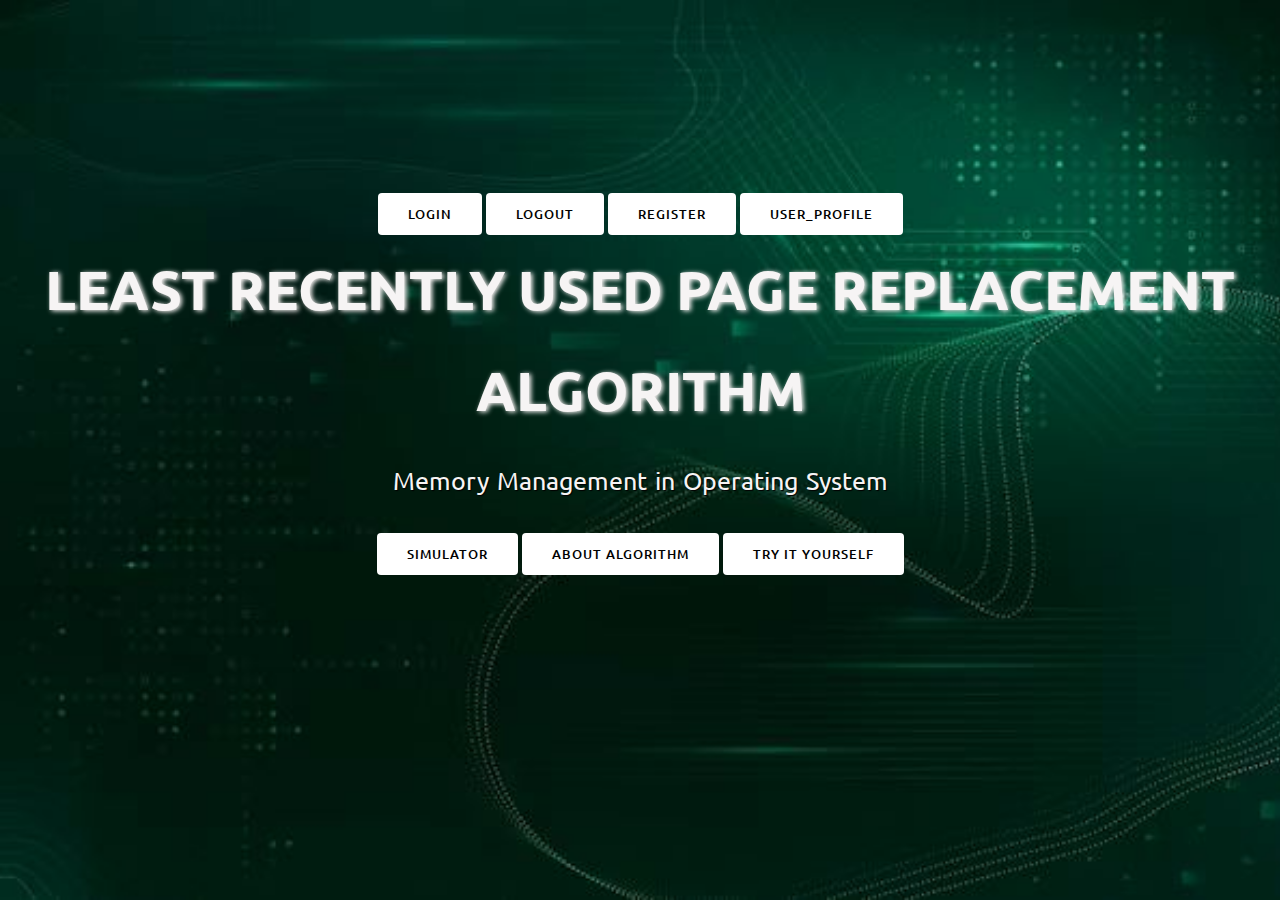
<file: LRU/index.html>
<!DOCTYPE html>
<html>
<head>
	<title></title>
	<link rel="stylesheet" type="text/css" href="style.css">
</head>
<body>
<header>
	<main>
		<section>
			<a href="login.php" class="btnfour">Login</a>
			<a href="logout.php" class="btnsix">Logout</a>
			<a href="register.php" class="btnfive">Register</a>
			<a href="userprofile.php" class="btnseven">User_Profile</a>
<!-- Giving heading and margin to it -->

			<h1>Least Recently Used Page Replacement <span class="change_content"> </span> <span style="margin-top: -10px;">  </span> </h1>
			<h1>Algorithm<span class="change_content"> </span> <span style="margin-top: -10px;"> </span> </h1><br>
			<p>Memory Management in Operating System</p><br>
<!-- Creating link to go to the next webpage -->
			<a href="stylesheet.html" class="btnone">Simulator</a>
			<a href="Algorithm.html" class="btntwo">About Algorithm</a>
			<a href="Yourself.html" class="btnthree">Try It Yourself</a>
		</section>
	</main>
</header>
</body>
</html>
</file>
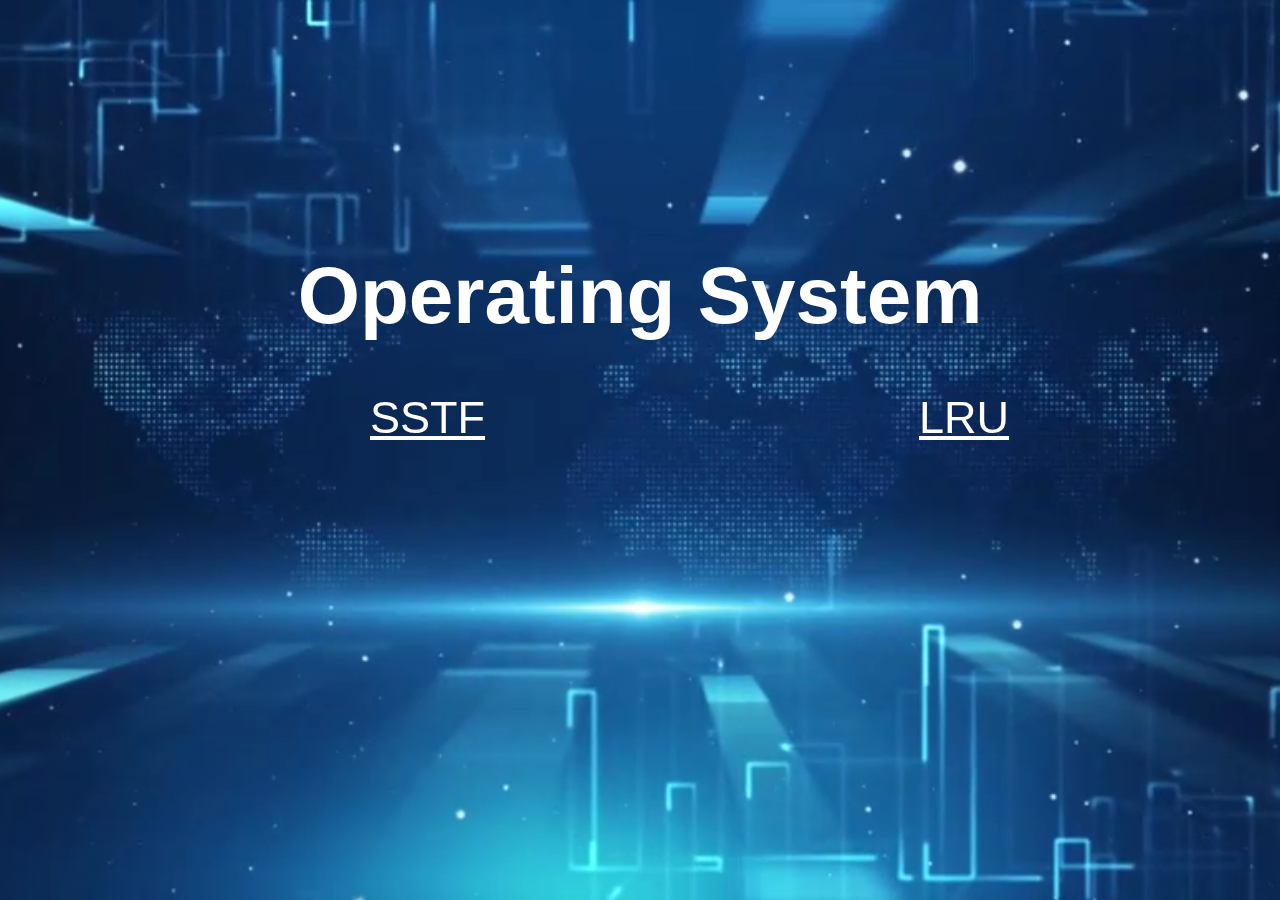
<file: main_page.html>
<!DOCTYPE html>
<html>
    <head>
        <style>
            body {
			margin: 0;
			padding: 0;
		}
		#video-background {
			position: fixed;
			top: 0;
			right: 0;
			bottom: 0;
			left: 0;
			overflow: hidden;
			z-index: -100;
		}
		#video-background video {
			position: absolute;
			top: 50%;
			left: 50%;
			min-width: 100%;
			min-height: 100%;
			width: auto;
			height: auto;
			transform: translateX(-50%) translateY(-50%);
		}
            h1{
                font-family: 'Ubuntu', sans-serif;
                font-size: 80px;
                text-align: center;
                margin: 250px 0 50px 0;
                color: rgb(255, 255, 255);
            }
            .btn-1{
                font-family: 'Ubuntu', sans-serif;
                font-size: 45px;
                text-align: center;
                margin-left: 370px;
                color: rgb(255, 255, 255);
            }
            .btn-2{
                font-family: 'Ubuntu', sans-serif;
                font-size: 45px;
                text-align: center;
                margin-left: 430px;
                margin-bottom: -150px;
                color: rgb(255, 255, 255);
            }
        </style>
    </head>
    <body>
        <header>
            <div id="video-background">
                <video autoplay loop muted>
                    <source src="os-1.mp4" type="video/mp4">
                </video>
            </div>
            <main>
                <h1>Operating System</h1>
                <a href="SSTF/index.html" class="btn-1">SSTF</a>
	        <a href="LRU/index.html" class="btn-2">LRU</a>
            </main>
        </header>
    </body>
</html>
</file>
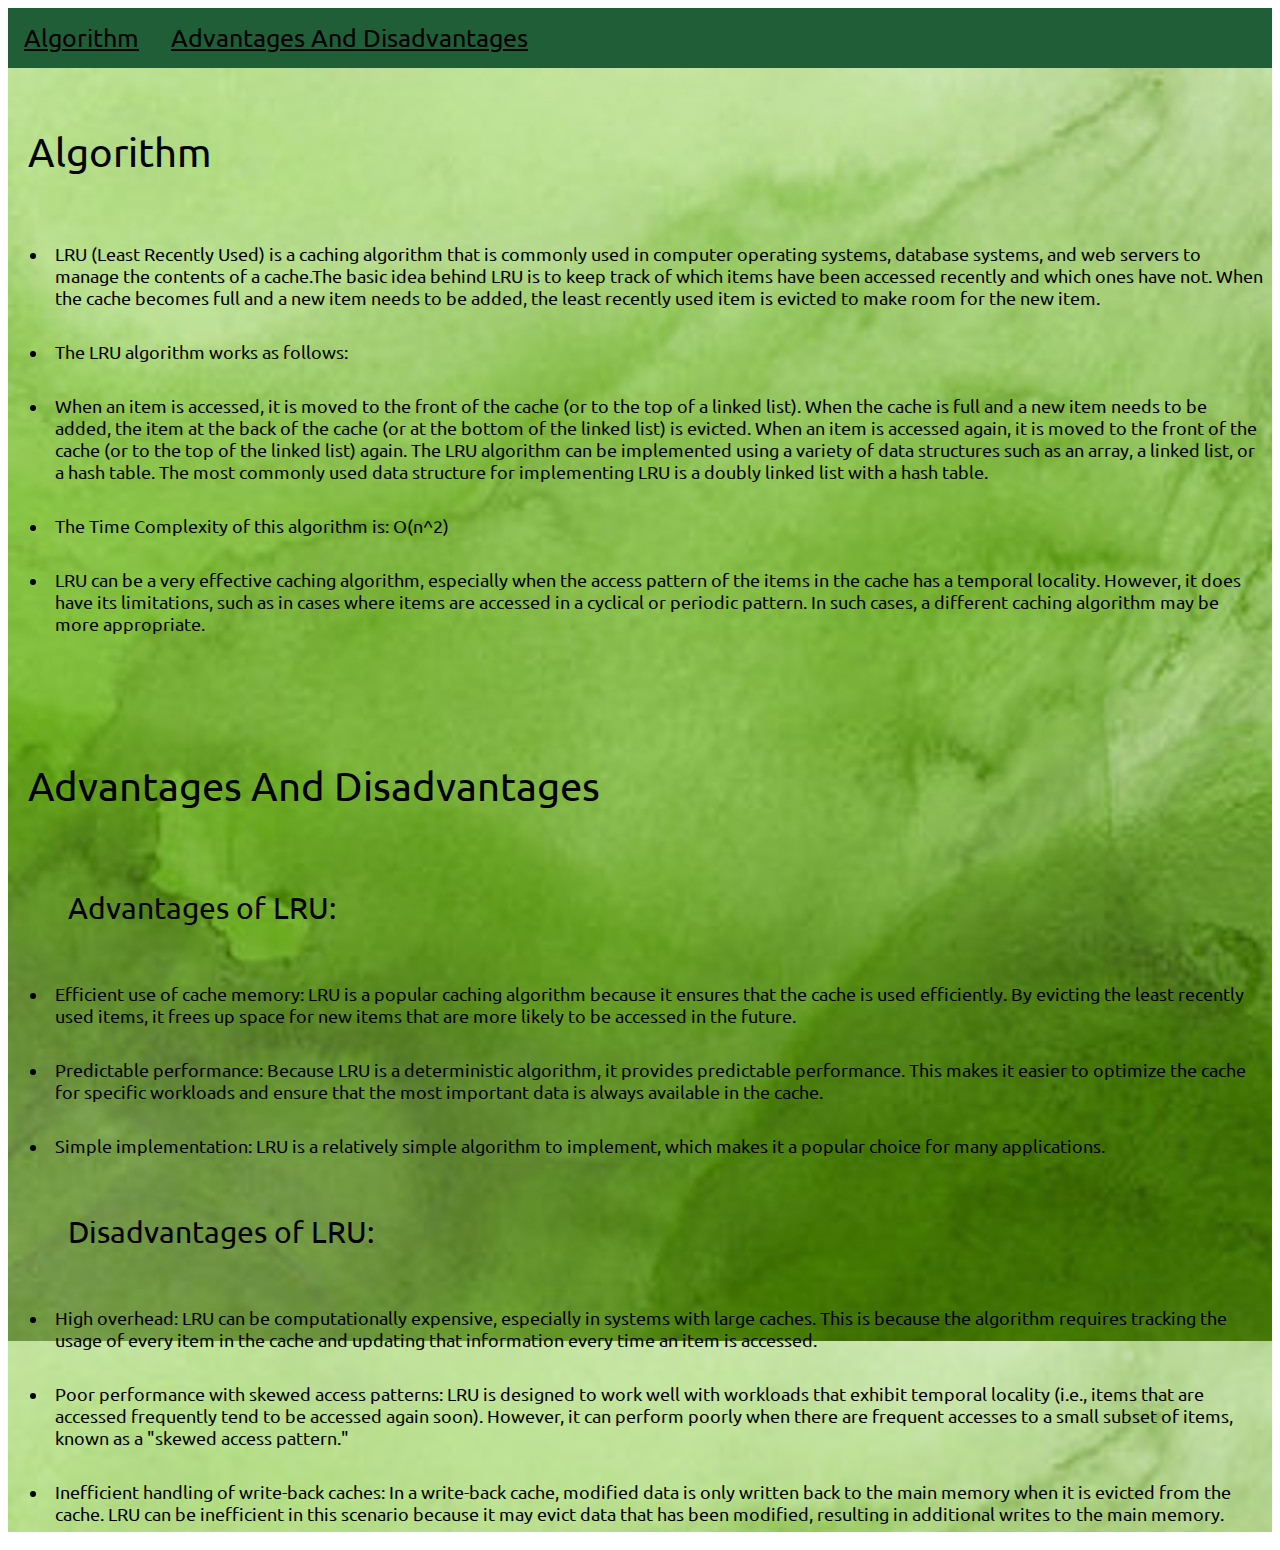
<file: LRU/Algorithm.html>
<!DOCTYPE html>
<html>
    <head>
<!-- Giving CSS -->
        <style>
            @import url('https://fonts.googleapis.com/css2?family=Ubuntu:ital,wght@0,500;1,400&display=swap'); 
            header {
                background-image:url("lru1.jpg");
        }
        .head{
            background-color: rgb(32, 94, 56);
        }
/* CSS to nav bar */
            nav {
			overflow: hidden;
		}
		
		nav a {
			float: left;
			color: rgb(2, 1, 3);
			text-align: center;
			padding: 14px 16px;
			font-family: 'Ubuntu', sans-serif;
			font-size: 25px;
		}
		
		nav a:hover {
			color: rgb(245, 243, 243);
		}
/* CSS to paragraph */
		p {
			font-size: 20px;
			padding: 20px;
		}
/* Giving css to the text */
        .text-big{
            font-size: 40px;
        }
        .text-small{
            padding: 7px;
            font-size:18px;
        }
        .text-heading{
            font-size:30px;
        }
        .Section{
           font-family: 'Ubuntu', sans-serif;
        }

        </style>
    </head>
    <header>
    <body>
<!-- Nav bar -->
        <nav class="head">
            <a href="#Algorithm">Algorithm</a>
            <a href="#advantages_and_disadvantages">Advantages And Disadvantages</a>
        </nav>
        <section class="Section">
<!-- Writing information of lru -->
        <div id="Algorithm">
            <section class="section">
                 <p class="sectionTag text-big">Algorithm</p>
                 <ul>
                  <li><p class="sectionsubTag text-small">LRU (Least Recently Used) is a caching algorithm that is commonly used in computer operating systems, database systems, and web servers to manage the contents of a cache.The basic idea behind LRU is to keep track of which items have been accessed recently and which ones have not. When the cache becomes full and a new item needs to be added, the least recently used item is evicted to make room for the new item.
                </p></li>
                <li><p class="sectionsubTag text-small">The LRU algorithm works as follows:
                </p></li>
                <li><p class="sectionsubTag text-small">When an item is accessed, it is moved to the front of the cache (or to the top of a linked list).
                    When the cache is full and a new item needs to be added, the item at the back of the cache (or at the bottom of the linked list) is evicted.
                    When an item is accessed again, it is moved to the front of the cache (or to the top of the linked list) again.
                    The LRU algorithm can be implemented using a variety of data structures such as an array, a linked list, or a hash table. The most commonly used data structure for implementing LRU is a doubly linked list with a hash table.
                </p></li>
                <li><p class="sectionsubTag text-small">The Time Complexity of this algorithm is: O(n^2)</p></li>
                <li><p class="sectionsubTag text-small">LRU can be a very effective caching algorithm, especially when the access pattern of the items in the cache has a temporal locality. However, it does have its limitations, such as in cases where items are accessed in a cyclical or periodic pattern. In such cases, a different caching algorithm may be more appropriate.</p></li>
                </p></li>
                
                </ul>
            </section>
            <div id="advantages_and_disadvantages">
            <section class="section section-right">
                  <p class="sectionTag text-big">Advantages And Disadvantages</p>
                  <ul>
                  <p class="sectionsubTag text-heading">Advantages of LRU:</p>
                  <li><p class="sectionsubTag text-small">Efficient use of cache memory: LRU is a popular caching algorithm because it ensures that the cache is used efficiently. By evicting the least recently used items, it frees up space for new items that are more likely to be accessed in the future.
                </p></li>
                <li><p class="sectionsubTag text-small">Predictable performance: Because LRU is a deterministic algorithm, it provides predictable performance. This makes it easier to optimize the cache for specific workloads and ensure that the most important data is always available in the cache.
                </p></li>
                <li><p class="sectionsubTag text-small">Simple implementation: LRU is a relatively simple algorithm to implement, which makes it a popular choice for many applications.
                </p></li>
                <p class="sectionsubTag text-heading">Disadvantages of LRU:</p>
                <li><p class="sectionsubTag text-small">High overhead: LRU can be computationally expensive, especially in systems with large caches. This is because the algorithm requires tracking the usage of every item in the cache and updating that information every time an item is accessed.
                </p></li>
                <li><p class="sectionsubTag text-small">Poor performance with skewed access patterns: LRU is designed to work well with workloads that exhibit temporal locality (i.e., items that are accessed frequently tend to be accessed again soon). However, it can perform poorly when there are frequent accesses to a small subset of items, known as a "skewed access pattern."
                </p></li>
                <li><p class="sectionsubTag text-small">Inefficient handling of write-back caches: In a write-back cache, modified data is only written back to the main memory when it is evicted from the cache. LRU can be inefficient in this scenario because it may evict data that has been modified, resulting in additional writes to the main memory.
                  </p></li>
                   </ul>
             </section>
        </div>
    </section>
    </body>
    </header>
</html>
</file>
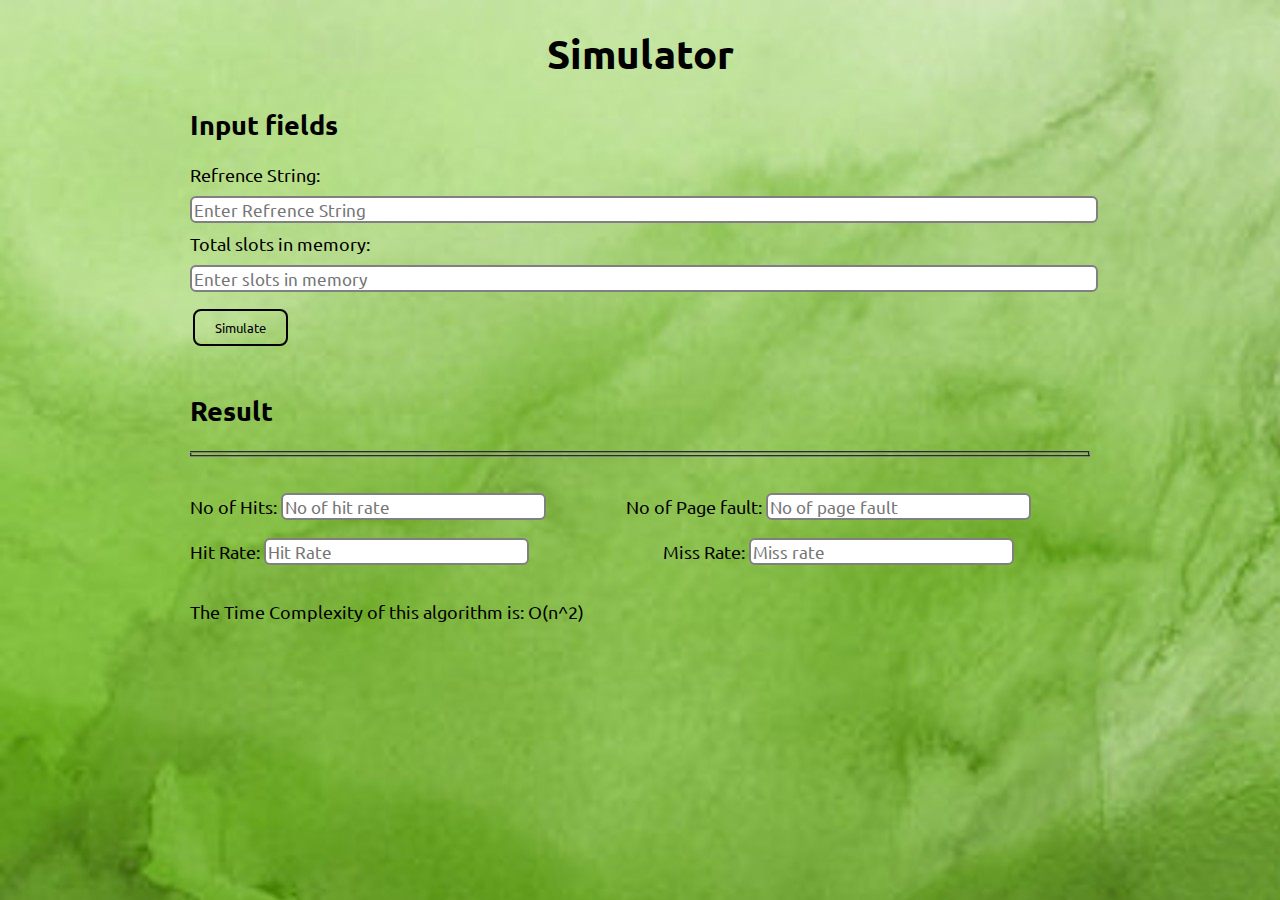
<file: LRU/stylesheet.html>
<!DOCTYPE html>
<html>
<head>
<link rel="stylesheet" type="text/css" href="simulatestyle.css">
</head>
<body>
  <header>
  <form action="lru_db.php" method="POST">
    <h1 class="text-center">Simulator</h1>
    <div class="form">
<!-- Creating labels and input feilds -->
<Label class="label-input"><h2>Input fields</h2></Label>
      <Label class="label-input">Refrence String: </Label>
      <input class="form-input" type="text" name="rs" id="rs" placeholder="Enter Refrence String"></br>
      <Label class="label-input">Total slots in memory: </Label>
      <input class="form-input" type="text" name="tsim" id="tsim" placeholder="Enter slots in memory"></br>
<!-- On click event to the button -->
	  <button class="btn btn-dark" id="sim" onclick="simulate()">Simulate</button><br><br>

      <Label class="label-input"><h2>Result</h2> </Label>
<!-- Creating table -->
      <table id="table_mem" border="2" style="border-collapse: collapse; width: 100%;font-size: 15px;font-family: 'Ubuntu', sans-serif">
		<thead></thead>
		<tbody>
<!-- Table row -->
		 <tr>
<!-- Table data -->
		   <td></td> 
		 </tr>
		</tbody>
	</table><br><br>
      <label style="font-size: 18px;font-family: 'Ubuntu', sans-serif">No of Hits: </label>
      <input style="font-size: 17px; border:2px solid gray; border-radius: 6px; font-family: 'Ubuntu', sans-serif;" type="text" readonly="readonly" name="noh" id="noh" placeholder="No of hit rate">
      <label style="font-size: 18px;font-family: 'Ubuntu', sans-serif">&emsp;&emsp;&emsp;&emsp; No of Page fault: </label>
      <input style="font-size: 17px; border:2px solid gray; border-radius: 6px; font-family: 'Ubuntu', sans-serif;" type="text" readonly="readonly" name="lor" id="lor" placeholder="No of page fault"></br><br>
      <label style="font-size: 18px;font-family: 'Ubuntu', sans-serif">Hit Rate: </label>
      <input style="font-size: 17px; border:2px solid gray; border-radius: 6px; font-family: 'Ubuntu', sans-serif;" type="text" readonly="readonly" name="hr" id="hr" placeholder="Hit Rate">
      <label style="font-size: 18px;font-family: 'Ubuntu', sans-serif">&emsp;&emsp;&emsp;&emsp;&emsp;&emsp;&emsp; Miss Rate: </label>
      <input style="font-size: 17px; border:2px solid gray; border-radius: 6px; font-family: 'Ubuntu', sans-serif;" type="text" readonly="readonly" name="mr" id="mr" placeholder="Miss rate"></br><br><br>
      <label style="font-size: 18px;font-family: 'Ubuntu', sans-serif">The Time Complexity of this algorithm is: O(n^2)</label>
    </form>
<!-- Connecting java script code to the html -->
	<script src="js_backend.js"> </script>	
</header>
</body>
</html>
</file>
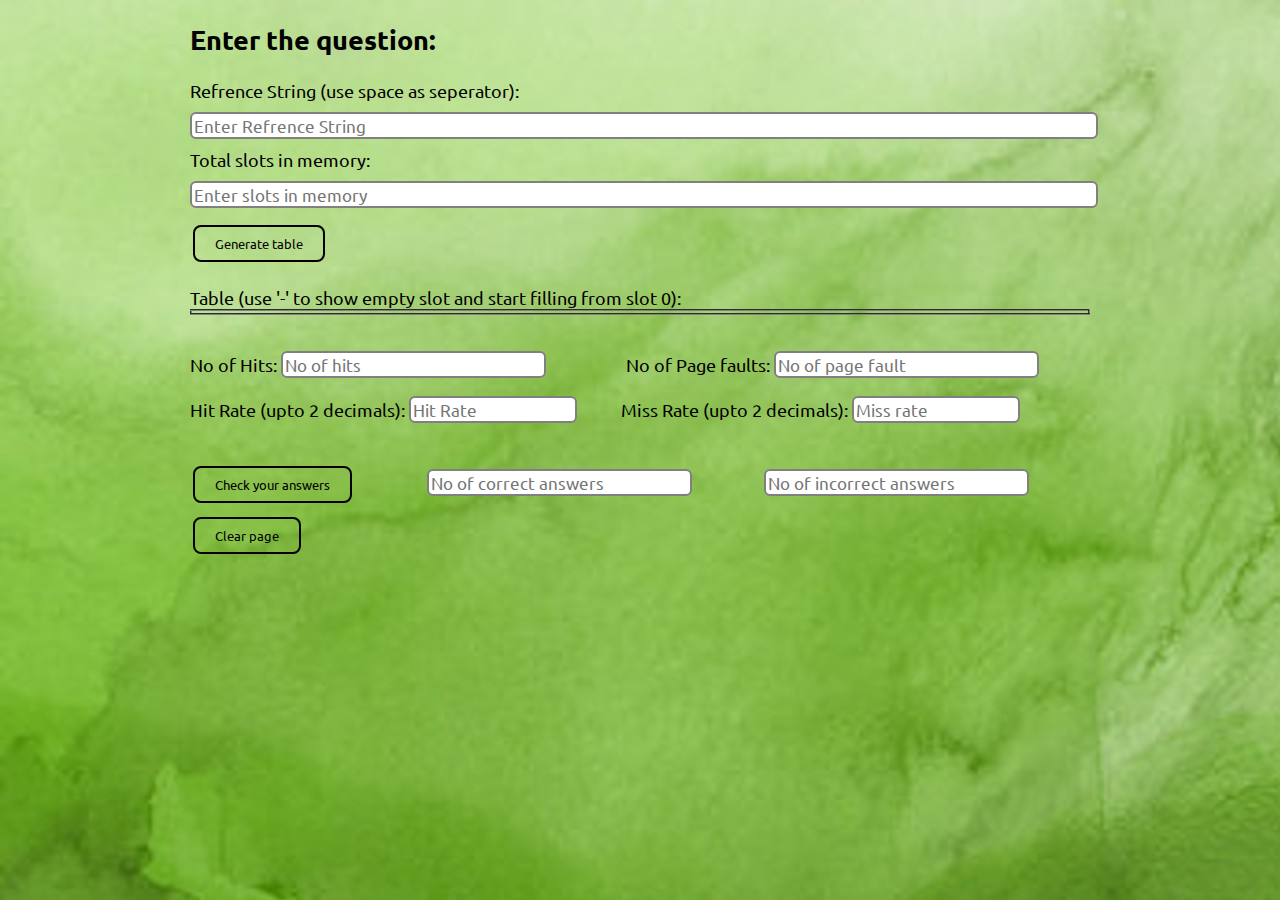
<file: LRU/Yourself.html>
<!DOCTYPE html>
<html>
<head>
    <style>
        /* CSS to the simulator page */
@import url('https://fonts.googleapis.com/css2?family=Ubuntu:ital,wght@0,500;1,400&display=swap'); 
body {
  background-image:url("lru1.jpg");

}
/* Font size,font color and font style to the heading */
h1{
  
  font-size: 40px;
  text-align: left;
  font-family: 'Ubuntu', sans-serif;
}
/* CSS to the form */
.form{
  width: 900px;
  margin: auto;
  padding-bottom: 200px;
}
.form-input{
  width: 100%;
  margin: 10px 0;
  padding: auto;
  font-size: 17px;
  border:2px solid gray;
  border-radius: 6px;
  font-family: 'Ubuntu', sans-serif;
}
.label-input
{
    width: 100%;
    margin: 10px 0;
    padding: auto;
    font-size: 18px;
    font-family: 'Ubuntu', sans-serif;
}
/* CSS to button */
.btn{
  padding: 8px 20px;
  margin: 7px 3px;
  border: 2px solid black;
  border-radius: 8px;
  background: none;
  color:black;
  cursor: pointer;
  font-family: 'Ubuntu', sans-serif;
}
.btn-dark{
  color: black;
  border: 2px solid black;
  
}

.Simulator{
 background-color: gray;
  height: 480px;
  padding-top: 40px;
}
#noh {
    width: 100px; 
    height: 30px; 
  }
    </style>
</head>
<body>
   
    <div class="form">
<!-- Creating labels and input feilds -->
<Label class="label-input"><h2>Enter the question: </h2></Label>
      <Label class="label-input">Refrence String (use space as seperator): </Label>
      <input class="form-input" type="text" name="rs" id="rs" placeholder="Enter Refrence String"></br>
      <Label class="label-input">Total slots in memory: </Label>
      <input class="form-input" type="text" name="tsim" id="tsim" placeholder="Enter slots in memory"></br>
<!-- On click event to the button -->
	  <button class="btn btn-dark" id="try" onclick="try_answer()">Generate table</button><br><br>
<!-- Creating table -->
    <Label class="label-input">Table (use '-' to show empty slot and start filling from slot 0): </Label><br>
    <table id="table_mem" border="2" style="border-collapse: collapse; width: 100%;font-size: 15px;font-family: 'Ubuntu', sans-serif"><thead></thead><tbody><tr><td></td></tr></tbody></table><br><br>
    <label style="font-size: 18px;font-family: 'Ubuntu', sans-serif">No of Hits: </label>
 
    <input style="font-size: 17px; border:2px solid gray; border-radius: 6px; font-family: 'Ubuntu', sans-serif;" type="text" name="nhit" id="nhit" placeholder="No of hits">
    <label style="font-size: 18px;font-family: 'Ubuntu', sans-serif">&emsp;&emsp;&emsp;&emsp; No of Page faults: </label>
    <input style="font-size: 17px; border:2px solid gray; border-radius: 6px; font-family: 'Ubuntu', sans-serif;" type="text" name="nmiss" id="nmiss" placeholder="No of page fault"></br><br>
    <label style="font-size: 18px;font-family: 'Ubuntu', sans-serif">Hit Rate (upto 2 decimals): </label>
    <input style="font-size: 17px; border:2px solid gray; border-radius: 6px; font-family: 'Ubuntu', sans-serif; width: 160px" type="text" name="hitr" id="hitr" placeholder="Hit Rate">
    <label style="font-size: 18px;font-family: 'Ubuntu', sans-serif">&emsp;&emsp; Miss Rate (upto 2 decimals): </label>
    <input style="font-size: 17px; border:2px solid gray; border-radius: 6px; font-family: 'Ubuntu', sans-serif; width: 160px" type="text" name="missr" id="missr" placeholder="Miss rate"></br><br><br>
    <form action="Yourself.php" method="POST">
    <button class="btn btn-dark" id="try" onclick="check_user()">Check your answers</button>
    <label>&emsp;&emsp;&emsp;&emsp;</label>
    <input style="font-size: 17px; border:2px solid gray; border-radius: 6px; font-family: 'Ubuntu', sans-serif;" type="text" readonly="readonly" name="correct" id="correct" placeholder="No of correct answers">
    <label>&emsp;&emsp;&emsp;&emsp;</label>
    <input style="font-size: 17px; border:2px solid gray; border-radius: 6px; font-family: 'Ubuntu', sans-serif;" type="text" readonly="readonly" name="incorrect" id="incorrect" placeholder="No of incorrect answers"><br>
    </form>
    <button class="btn btn-dark" id="cls" onclick="clear_page()">Clear page</button>
    </div>
 
<!-- Connecting java script code to the html -->

	<script src="js_backend_x.js"> </script>	

</body>
</html>
</file>
<file: LRU/style.css>
@import url('https://fonts.googleapis.com/css2?family=Ubuntu:ital,wght@0,500;1,400&display=swap'); 
* {
    margin: 0;
    padding: 0;
    box-sizing: border-box;
    font-family: 'Ubuntu', sans-serif;
  }
/*Style of body-background image*/
   header {
    width: 100%;
    height: 100vh;
    background-image:url("os-3.jpg");
    background-repeat: no-repeat;
    background-size: cover;
  }
  
  /*style of main heading-alignment and font color*/
  main {
    width: 100%;
    height: 85vh;
    display: flex;
    justify-content: center;
    align-items: center;
    text-align: center;
    color: rgb(246, 244, 244);
  }
  /*Sub heading style*/
  section h3 {
    font-size: 35px;
    font-weight: 200;
    letter-spacing: 3px;
    text-shadow: 1px 1px 2px white;
  }
  
  section h1 {
    margin: 30px 0 20px 0;
    font-size: 55px;
    font-weight: 700;
    text-shadow: 2px 1px 5px snow;
    text-transform: uppercase;
  }
  
  section p {
    font-size: 25px;
    word-spacing: 2px;
    margin-bottom: 25px;
    text-shadow: 1px 1px 1px black;
  }
  /*Styling of buttons-font size,color etc.*/
  section a {
    padding: 12px 30px;
    border-radius: 4px;
    outline: none;
    text-transform: uppercase;
    font-size: 13px;
    font-weight: 500;
    text-decoration: none;
    letter-spacing: 1px;
    transition: all 0.5s ease;
  }
  
  /*Stlying of button Simulator*/
  section .btnone {
    background: #fff;
    color: #000000;
  }
  
  .btnone:hover {
    background: rgb(9, 87, 9);
    color: #ffffff;
  }
  /*Styling of button About Algorithm*/
  section .btntwo {
   background: #fff;
    color: #000000;
  }
  .btntwo:hover {
    background: rgb(9, 87, 9);
    color: #ffffff;
  }
  section .btnthree {
    background: #fff;
     color: #000000;
   }
   .btnthree:hover {
    background: rgb(9, 87, 9);
    color: #ffffff;
  }
  section .btnfour {
    background: #fff;
     color: #000000;
   }
   .btnfour:hover {
    background: rgb(9, 87, 9);
    color: #ffffff;
  }
  section .btnfive {
    background: #fff;
     color: #000000;
   }
   .btnfive:hover {
    background: rgb(9, 87, 9);
    color: #ffffff;
  }
  section .btnsix {
    background: #fff;
     color: #000000;
   }
   .btnsix:hover {
    background: rgb(9, 87, 9);
    color: #ffffff;
  }
  section .btnseven {
    background: #fff;
     color: #000000;
   }
   .btnseven:hover {
    background: rgb(9, 87, 9);
    color: #ffffff;
  }
</file>
<file: LRU/simulatestyle.css>
/* CSS to the simulator page */
@import url('https://fonts.googleapis.com/css2?family=Ubuntu:ital,wght@0,500;1,400&display=swap'); 
body {
  background-image:url("lru1.jpg");

}
/* Font size,font color and font style to the heading */
h1{
  
  font-size: 40px;
  text-align: center;
  font-family: 'Ubuntu', sans-serif;
  
}
/* CSS to the form */
.form{
  width: 900px;
  margin: auto;
  padding-bottom: 200px;
}
.form-input{
  width: 100%;
  margin: 10px 0;
  padding: auto;
  font-size: 17px;
  border:2px solid gray;
  border-radius: 6px;
  font-family: 'Ubuntu', sans-serif;
}
.label-input
{
    width: 100%;
    margin: 10px 0;
    padding: auto;
    font-size: 18px;
    font-family: 'Ubuntu', sans-serif;
}
/* CSS to button */
.btn{
  padding: 8px 20px;
  margin: 7px 3px;
  border: 2px solid black;
  border-radius: 8px;
  background: none;
  color:black;
  cursor: pointer;
  font-family: 'Ubuntu', sans-serif;
}
.btn-dark{
  color: black;
  border: 2px solid black;
  
}

.Simulator{
 background-color: gray;
  height: 480px;
  padding-top: 40px;
}
</file>
